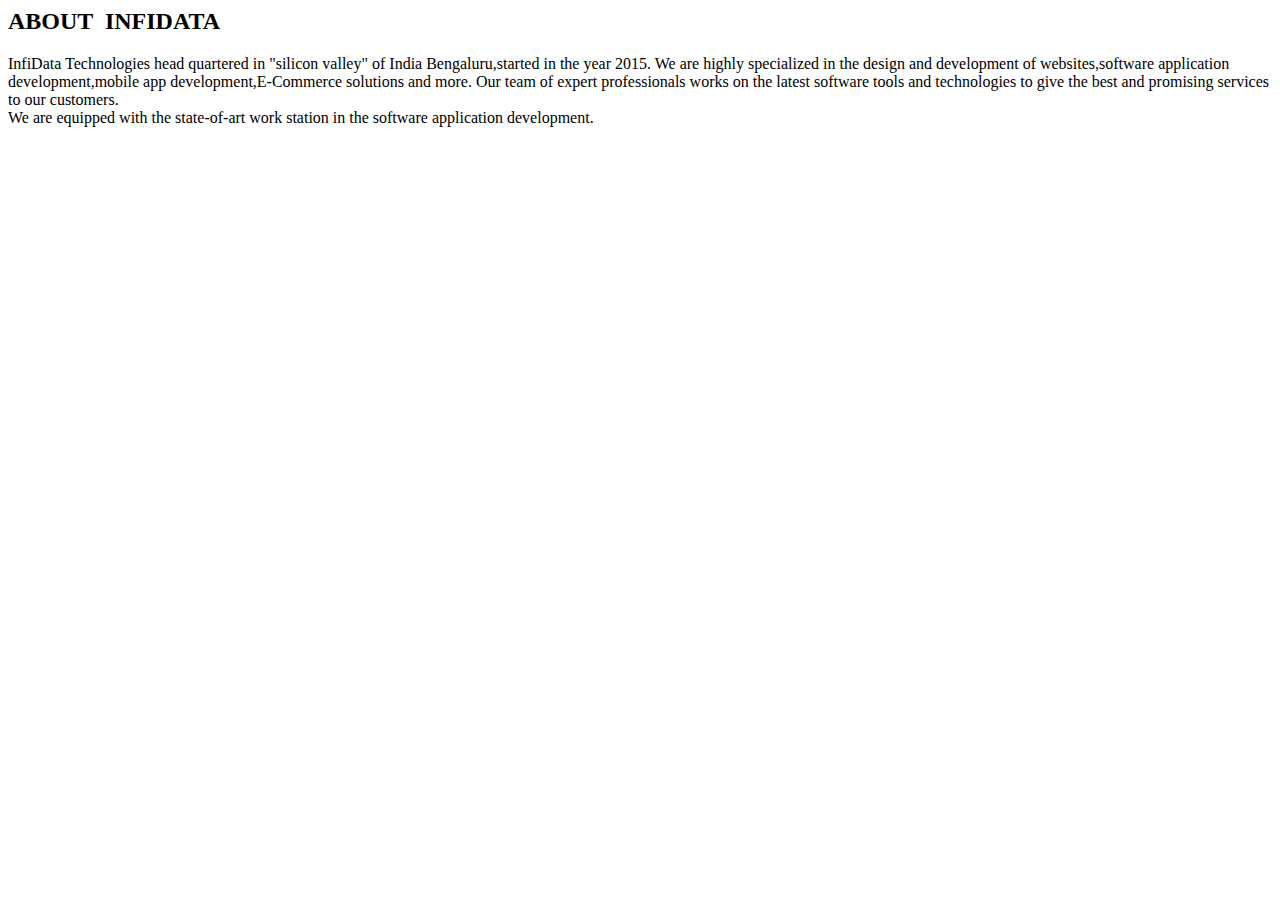
<file: aboutus.html>
<html>
    <head>
        <title>
            Contact Us
        </title>
     
    </head>
    <body>
        <section>
							<h2>ABOUT &nbsp;INFIDATA</h2>
							<div style="text-aling:justify;">
							<p >InfiData Technologies head quartered in "silicon valley" of India Bengaluru,started in the year 2015.
We are highly specialized in the design and development of websites,software application development,mobile app development,E-Commerce solutions and more.
Our team of expert professionals works on the latest software tools and technologies to give the best and promising services to our customers.<br>
We are equipped with the state-of-art work station in the software application development.</p></div>
						</section>

    </body>
</html>
</file>
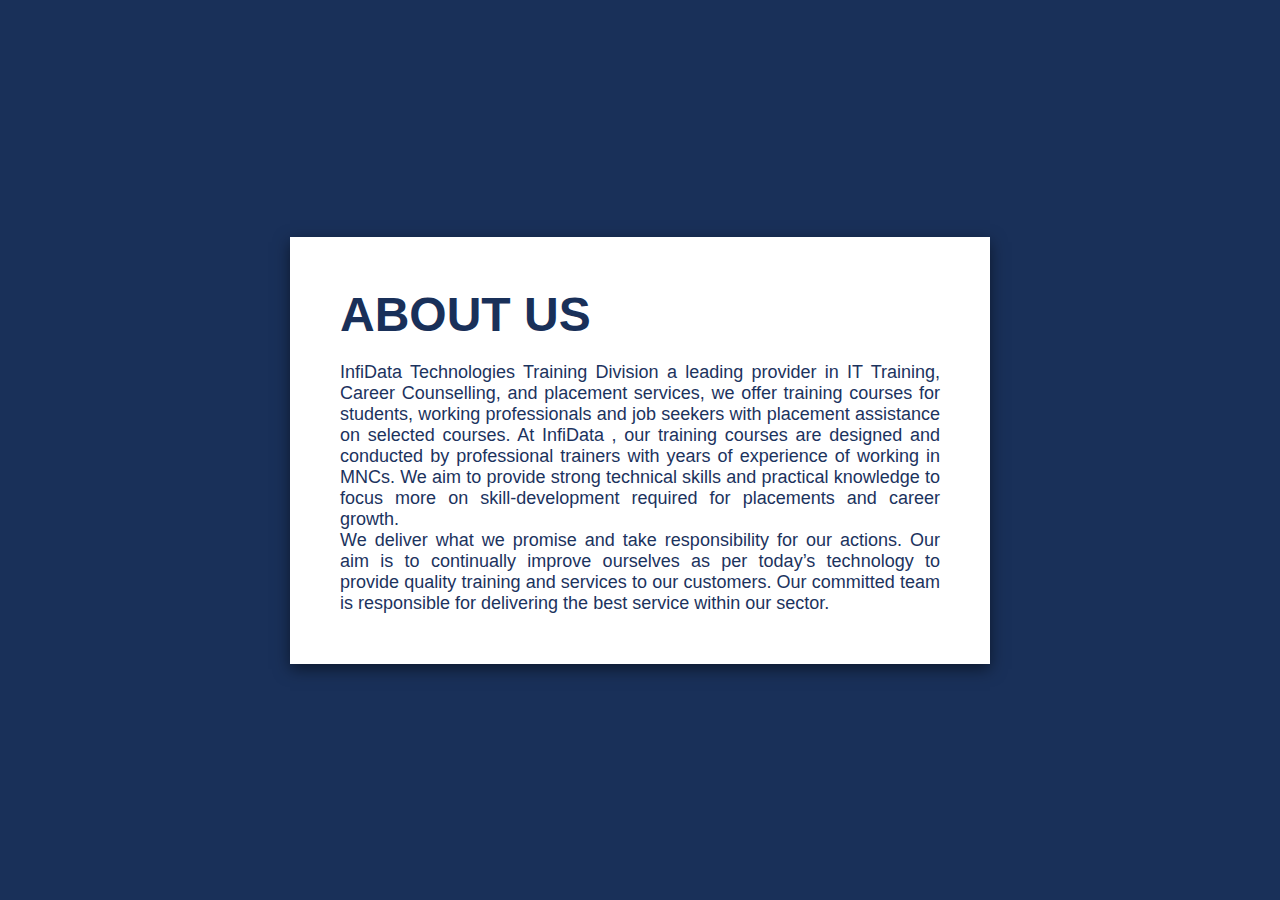
<file: cont.html>
<!DOCTYPE html>
<html>
<head>
	<meta charset="utf-8">
	<title>Contact Us</title>
	<link rel="stylesheet" type="text/css" href="cont.css">
</head>
<body>
      <section>
      	<div class="box">
      			<h2>About Us</h2>
      			<p class="strong">InfiData Technologies Training Division a leading provider in IT Training, Career Counselling, and placement services, we offer training courses for students, working professionals and job seekers with placement assistance on selected courses.
      			At InfiData , our  training courses  are designed and  conducted by professional  trainers with years of experience of working in MNCs. We aim to provide strong technical skills and practical knowledge to focus more on skill-development required for placements and career growth. <br>
      			We deliver what we promise and take responsibility for our actions. Our aim is to continually improve ourselves as per today’s technology to provide quality training and services to our customers. Our committed team is responsible for delivering the best service within our sector.</p>
      	</div>
      </section>
</body>
</html>
</file>
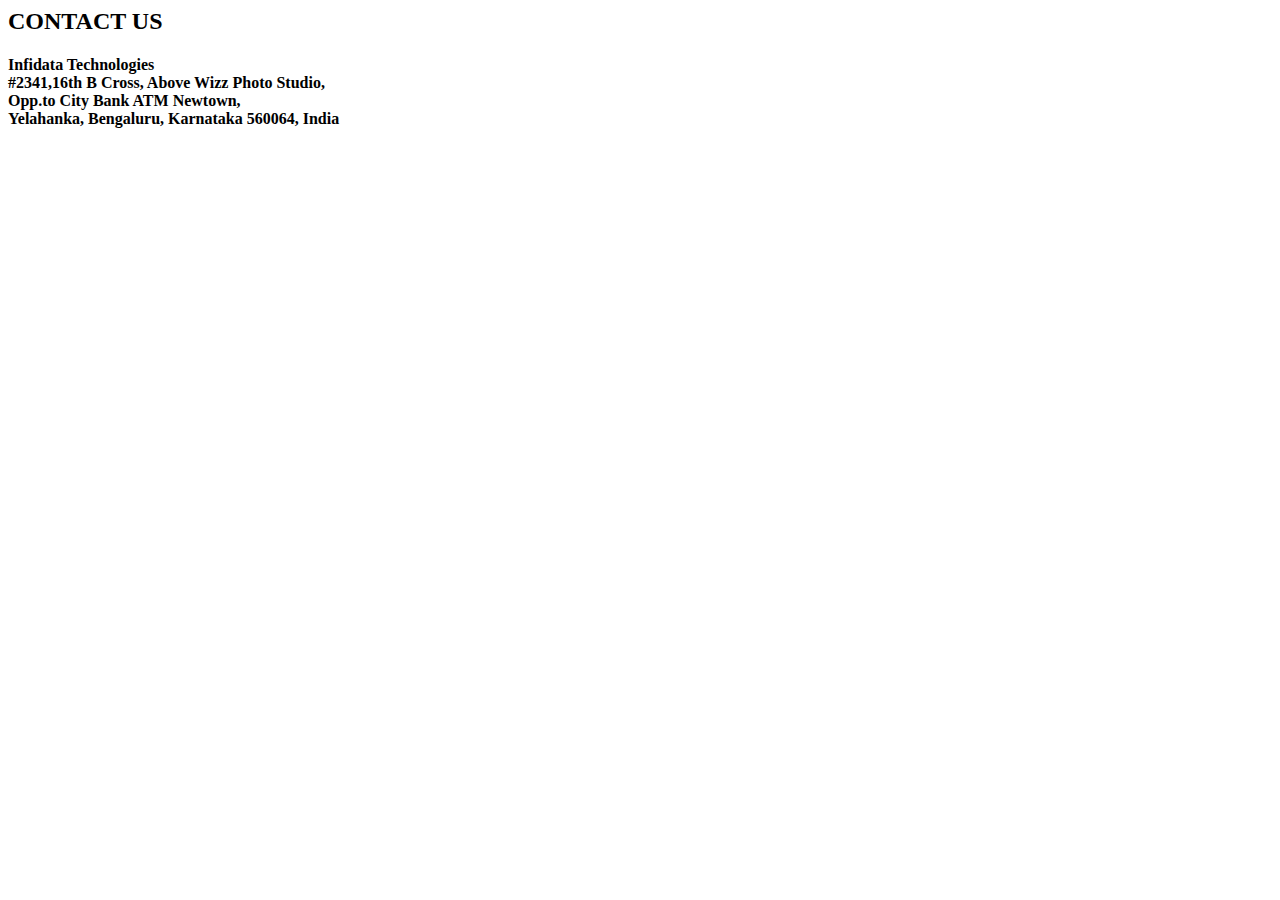
<file: contactus.html>
<html>
    <head>
        <title>
            Contact Us
        </title>
    </head>
    <body>
        <section>
							<h2>CONTACT US</h2>
							<h4>Infidata Technologies<br>
                                #2341,16th B Cross, Above Wizz Photo Studio,<br> Opp.to City Bank ATM Newtown, <br>Yelahanka, Bengaluru, Karnataka 560064, India</h4>
						</section>	
						<section>
							<iframe src="https://www.google.com/maps/embed?pb=!1m18!1m12!1m3!1d3886.0722898626186!2d77.57814731447236!3d13.09460499077523!2m3!1f0!2f0!3f0!3m2!1i1024!2i768!4f13.1!3m3!1m2!1s0x3bae185d996c3d8b%3A0x4819ffcb28ab4cdc!2sInfidata+Technologies!5e0!3m2!1sen!2sin!4v1513501410984" width="90%" height="300" frameborder="0" style="border:0" allowfullscreen></iframe>
						</section>

    </body>
</html>
</file>
<file: cont.css>
body{
	margin: 0;
	padding: 0;
	font-family: sans-serif;
}
/*p{
	font-weight: bold;
}*/
section{
	position: relative;
	display: flex;
	justify-content: center;
	align-items: center;
	background-color:#193059;
	/*background: url(contr.jpg);*/
	height: 100vh;
}
section .box{
	position: relative;
	max-width: 600px;
	padding: 50px;
	box-shadow: 0 5px 15px rgba(0,0,0,.5);
	overflow: hidden;
	background-color: #FFFFFF;
	color: #000;
}
section .box:before {
    content: '';
    position: absolute;
    top: -20px;
    left: -20px;
    right: -20px;
    bottom: -20px;
    /*background: url(contr.jpg);*/*/
    background-color: #FFFFFF;
    /*background-color: #85144b;*/
   /*background-attachment: fixed;*/
   filter: blur(4px);
}
section .box h2 {
    position: relative;
    margin: 0 0 20px;
    padding: 0;
    font-size: 48px;
    background-color: #FFFFFF;
    text-transform: uppercase;
    z-index: 2;
    color: #193059;
    font-weight: bold;
}
section .box p {
    color:  #1C335E;
	text-align: justify;
    position: relative;
    background-color: #Ffffff;
    margin: 0;
    padding: 0;
   font-size: 18px;
    z-index: 2;
}
</file>
